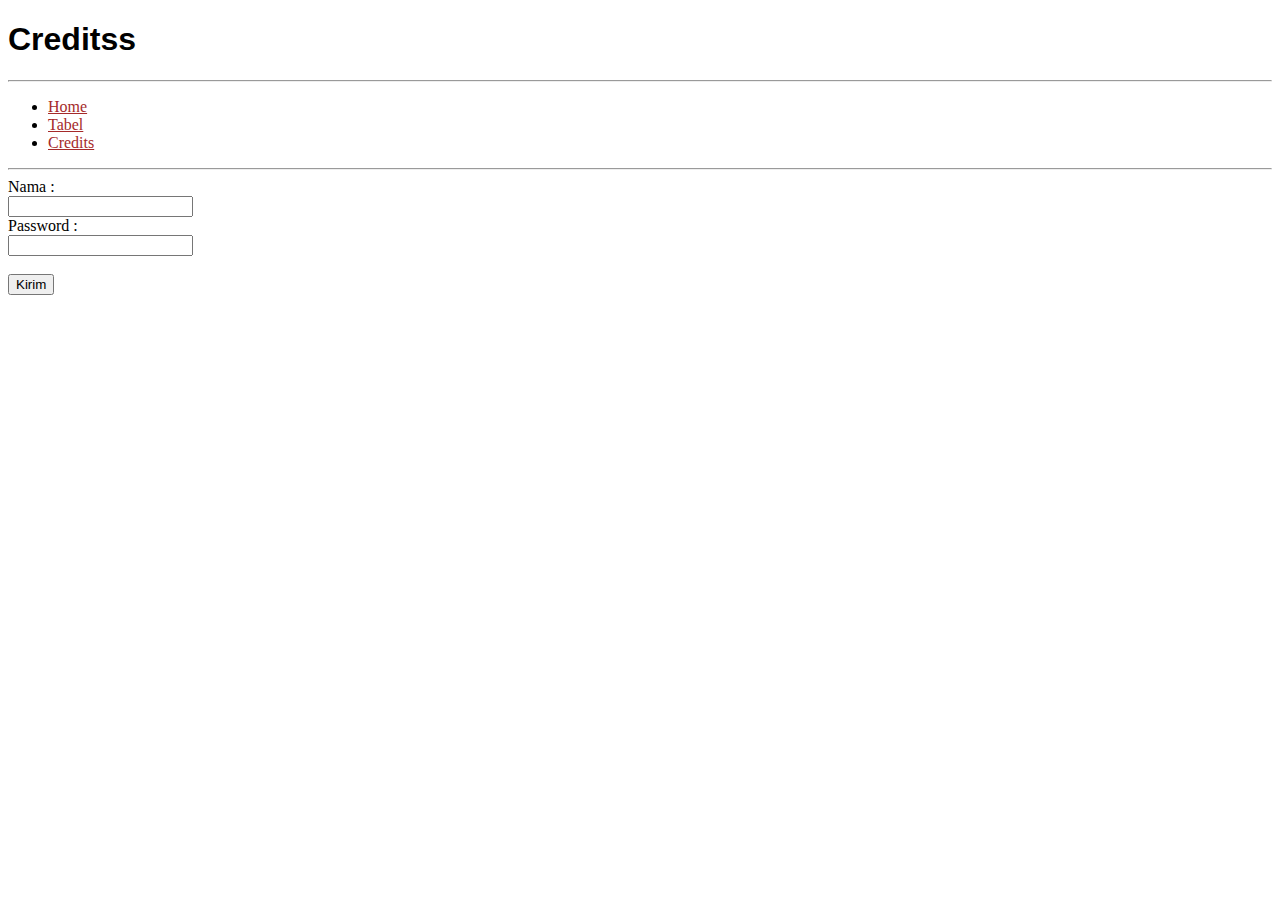
<file: credits.html>
<!DOCTYPE html>
<html lang="en">
<head>
    <meta charset="UTF-8">
    <meta name="viewport" content="width=device-width, initial-scale=1.0">
    <title>credits</title>
</head>
<body>
    <h1 style="font-family: 'Gill Sans', 'Gill Sans MT', Calibri, 'Trebuchet MS', sans-serif;">Creditss</h1><hr>
    <ul>
        <li><a href="home.html" style="color: brown;">Home</a></li>
        <li><a href="tabel.html" style="color: brown;">Tabel</a></li>
        <li><a href="credits.html" style="color: brown;">Credits</a></li>
    </ul>
    <hr>
    <form>
        Nama     : <br><input type="text"><br>
        Password : <br><input type="password"><br>
        <br>
        <input type="submit" value="Kirim">
    </form>
</body>
</html>
</file>
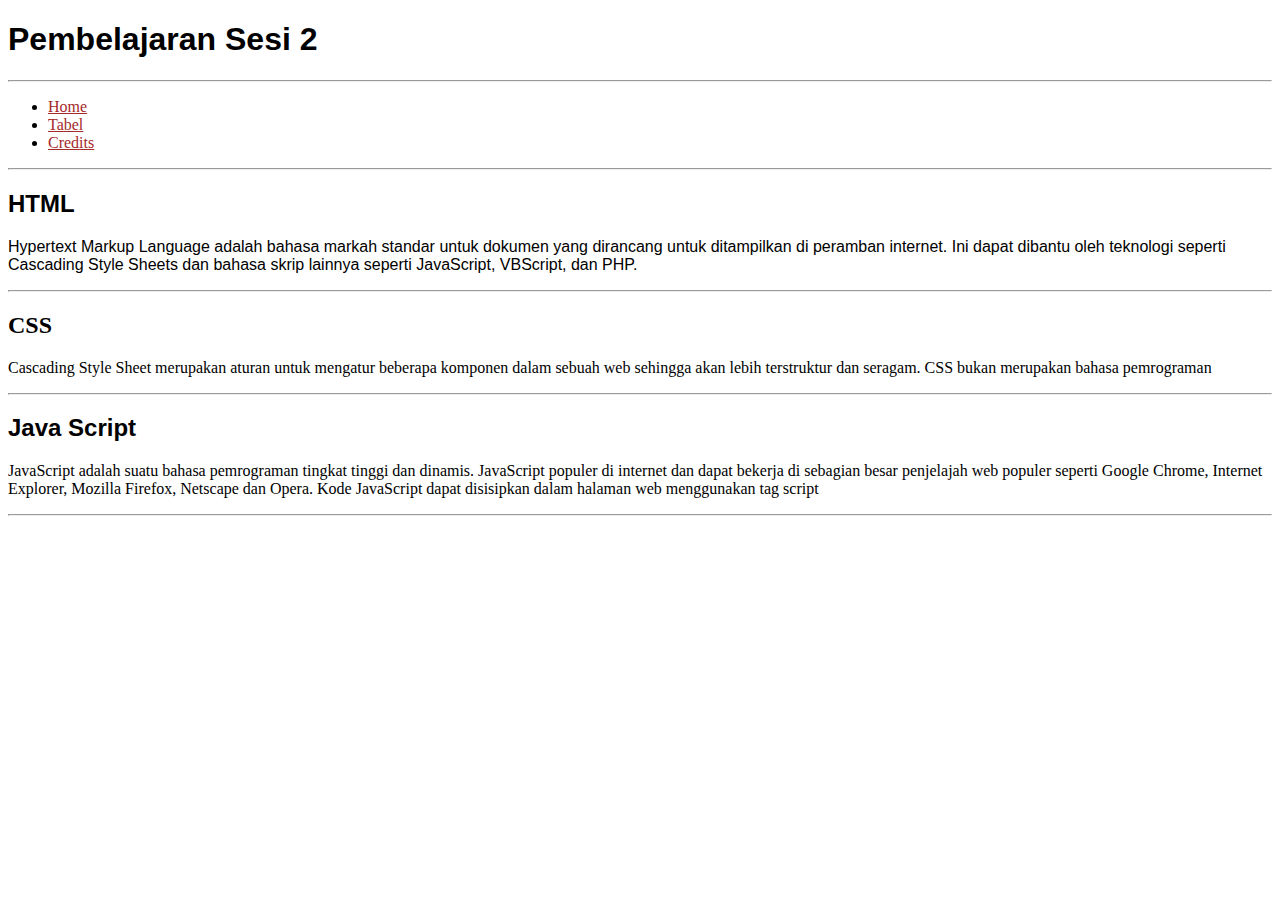
<file: home.html>
<!DOCTYPE html>
<html lang="en">

<head>
    <meta charset="UTF-8">
    <meta name="viewport" content="width=device-width, initial-scale=1.0">
    <title>Home</title>
</head>

<body>
    <h1 style="font-family: Verdana, Geneva, Tahoma, sans-serif;">Pembelajaran Sesi 2</h1>
    <hr>
    <ul>
        <li><a href="home.html" style="color: brown;">Home</a></li>
        <li><a href="tabel.html" style="color: brown;">Tabel</a></li>
        <li><a href="credits.html" style="color: brown;">Credits</a></li>
    </ul>
    <hr>
    <h2 style="font-family: 'Segoe UI', Tahoma, Geneva, Verdana, sans-serif;">HTML</h2>
    <p style="font-family:Arial, Helvetica, sans-serif;">Hypertext Markup Language adalah bahasa markah standar untuk
        dokumen yang dirancang untuk ditampilkan di peramban internet. Ini dapat dibantu oleh teknologi seperti
        Cascading Style Sheets dan bahasa skrip lainnya seperti JavaScript, VBScript, dan PHP.</p><hr>
    <h2 style="font-family: 'Times New Roman', Times, serif;">CSS</h2>
    <p style="font-family: 'Times New Roman', Times, serif;">Cascading Style Sheet merupakan aturan untuk mengatur
        beberapa komponen dalam sebuah web sehingga akan lebih terstruktur dan seragam. CSS bukan merupakan bahasa
        pemrograman</p><hr>
    <h2 style="font-family: 'Trebuchet MS', 'Lucida Sans Unicode', 'Lucida Grande', 'Lucida Sans', Arial, sans-serif;">
        Java Script</h2>
    <p style="font-family: 'Times New Roman', Times, serif;">JavaScript adalah suatu bahasa pemrograman tingkat tinggi
        dan dinamis. JavaScript populer di internet dan dapat bekerja di sebagian besar penjelajah web populer seperti
        Google Chrome, Internet Explorer, Mozilla Firefox, Netscape dan Opera. Kode JavaScript dapat disisipkan dalam
        halaman web menggunakan tag script</p><hr>
</body>

</html>
</file>
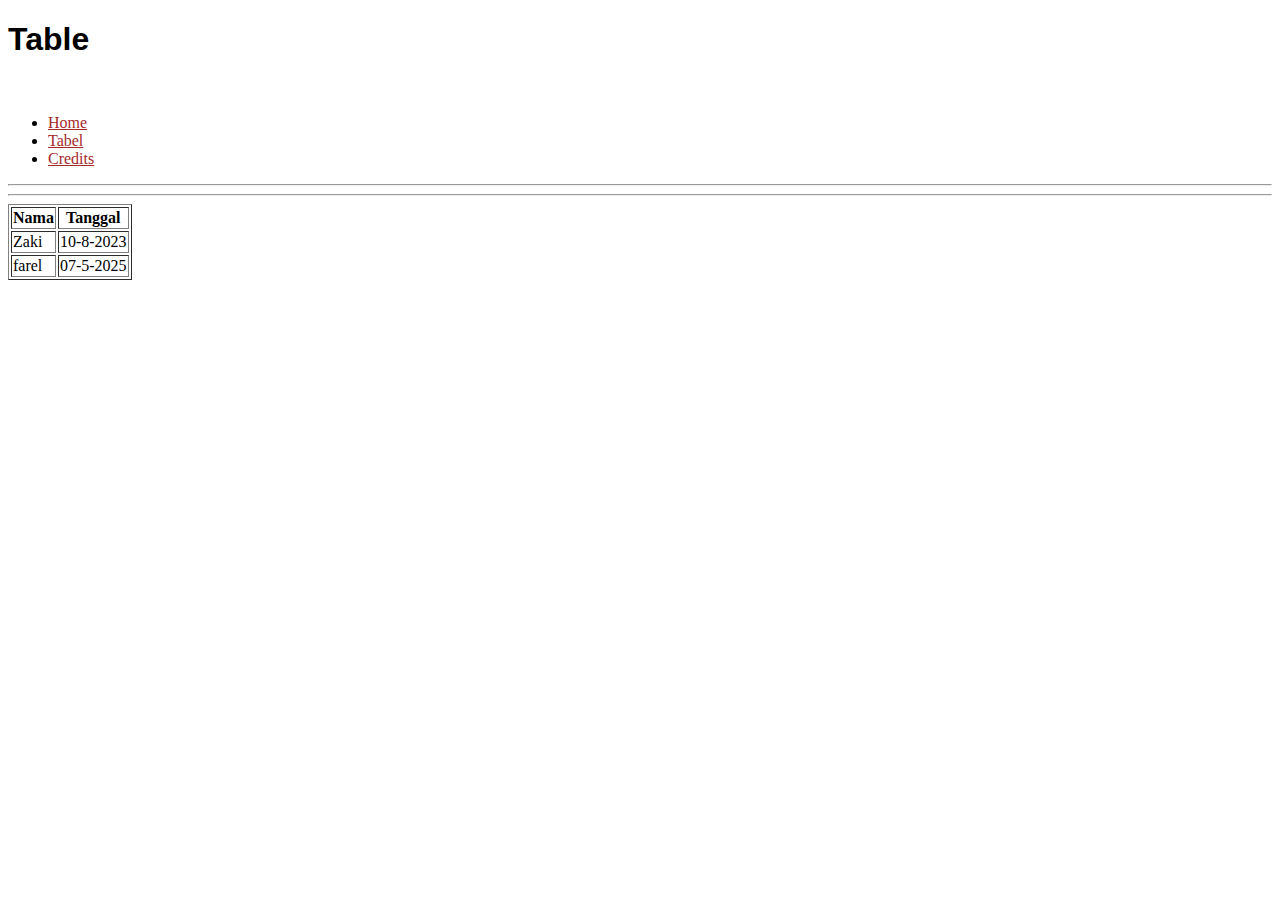
<file: tabel.html>
<!DOCTYPE html>
<html lang="en">
<head>
    <meta charset="UTF-8">
    <meta name="viewport" content="width=device-width, initial-scale=1.0">
    <title>Border</title>
</head>
<h1 style="font-family: Verdana, Geneva, Tahoma, sans-serif;">Table</h1><br>
<ul>
    <li><a href="home.html" style="color: brown;">Home</a></li>
    <li><a href="tabel.html" style="color: brown;">Tabel</a></li>
    <li><a href="credits.html" style="color: brown;">Credits</a></li>
</ul>
<hr>
<hr>
<body>
    <table border="1">
            <th>Nama</th>
            <th>Tanggal</th>
        <tr>
            <td>Zaki</td>
            <td>10-8-2023</td>
        </tr>
        <tr>
            <td>farel</td>
            <td>07-5-2025</td>
        </tr>
    </table>
</body>
</html>
</file>
